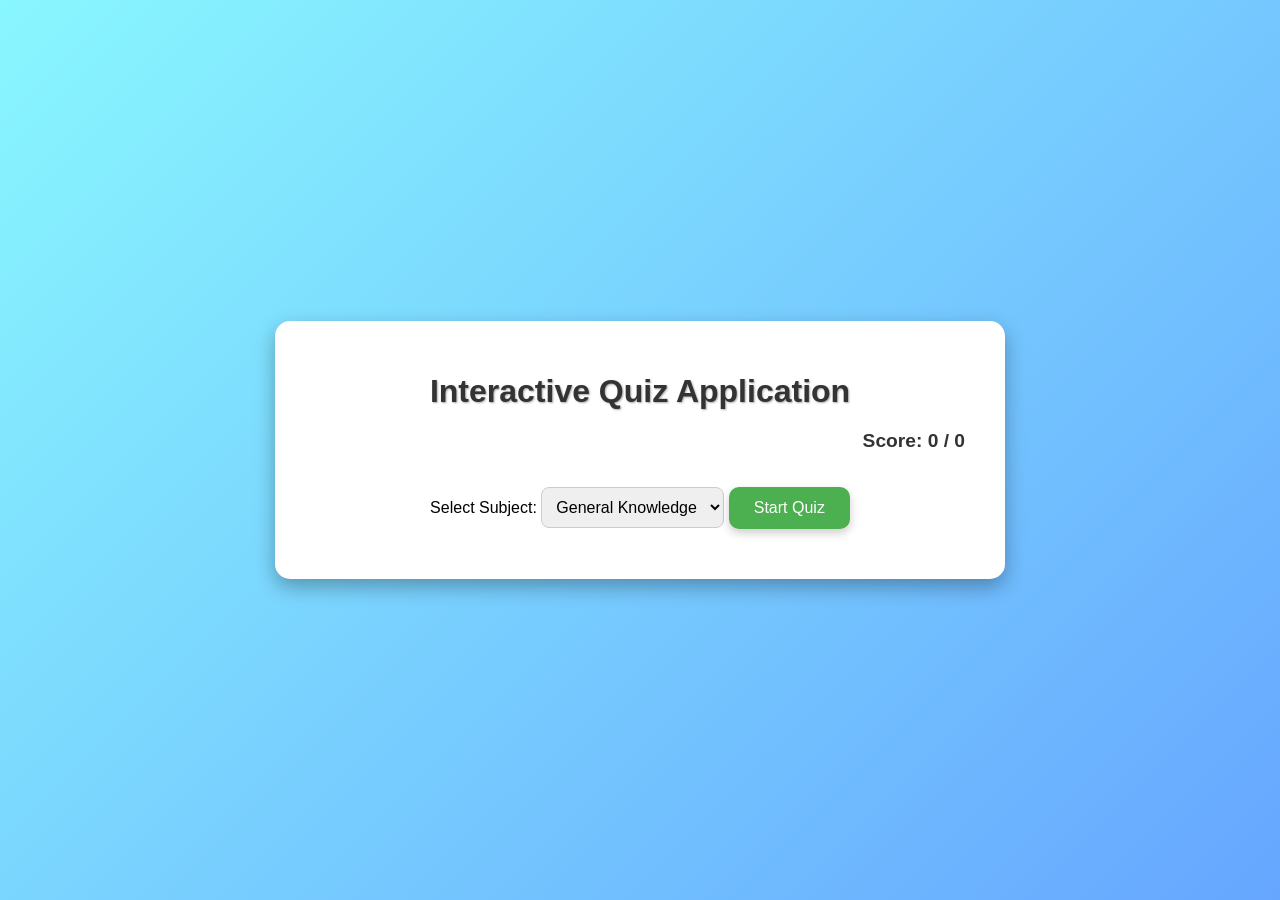
<file: html_project/index.html>
<!DOCTYPE html>
<html lang="en">
<head>
  <meta charset="UTF-8" />
  <meta name="viewport" content="width=device-width, initial-scale=1.0" />
  <title>Interactive Quiz Application</title>
  <link rel="stylesheet" href="style.css" />
</head>
<body>
  <div class="quiz-container">
    <h1>Interactive Quiz Application</h1>

    <!-- Score Display -->
    <div id="score-container">
      Score: <span id="score">0</span> / <span id="total">0</span>
    </div>

    <!-- Category Selection -->
    <div id="category-container">
      <label for="category">Select Subject:</label>
      <select id="category">
        <option value="general">General Knowledge</option>
        <option value="science">Science</option>
        <option value="math">Mathematics</option>
      </select>
      <button id="start-btn">Start Quiz</button>
    </div>

    <!-- Quiz Section -->
    <div id="quiz" style="display:none;">
      <div id="progress-bar-container">
        <div id="progress-bar"></div>
      </div>
      <div id="timer">Time Left: <span id="time">15</span>s</div>
      <div id="question-container">
        <div id="question"></div>
        <div id="options"></div>
      </div>
      <button id="next-btn" disabled>Next</button>
      <button id="restart-btn" style="display:none;">Restart Quiz</button>
      <div id="result"></div>
    </div>
  </div>

  <script src="script.js"></script>
</body>
</html>
</file>
<file: html_project/style.css>
body {
  font-family: "Arial", sans-serif;
  margin: 0;
  display: flex;
  justify-content: center;
  align-items: center;
  height: 100vh;
  background: linear-gradient(135deg, #89f7fe, #66a6ff);
  transition: background 0.5s;
}

.quiz-container {
  background-color: #fff;
  border-radius: 15px;
  box-shadow: 0 8px 20px rgba(0, 0, 0, 0.3);
  padding: 30px 40px;
  width: 90%;
  max-width: 650px;
  text-align: center;
}

h1 {
  margin-bottom: 20px;
  color: #333;
  text-shadow: 1px 1px 2px #aaa;
}

#score-container {
  font-size: 1.2rem;
  font-weight: bold;
  margin-bottom: 15px;
  color: #333;
  text-align: right;
}

#category-container {
  margin-bottom: 20px;
}

#category {
  padding: 10px;
  font-size: 1rem;
  border-radius: 8px;
  border: 1px solid #ccc;
}

#start-btn,
#next-btn,
#restart-btn {
  margin-top: 20px;
  padding: 12px 25px;
  font-size: 1rem;
  border: none;
  border-radius: 10px;
  background-color: #4caf50;
  color: white;
  cursor: pointer;
  box-shadow: 0 4px 10px rgba(0, 0, 0, 0.2);
  transition: all 0.3s;
}

#start-btn:hover,
#next-btn:hover,
#restart-btn:hover {
  background-color: #45a049;
  transform: translateY(-2px);
}

#question {
  font-size: 1.3rem;
  margin-bottom: 20px;
  min-height: 70px;
}

#options button {
  display: block;
  width: 100%;
  margin: 10px 0;
  padding: 14px;
  font-size: 1rem;
  border-radius: 10px;
  border: none;
  background-color: #f2f2f2;
  cursor: pointer;
  transition: all 0.3s;
  box-shadow: 0 4px 6px rgba(0, 0, 0, 0.1);
}

#options button:hover {
  background-color: #66a6ff;
  color: white;
  transform: scale(1.05);
}

#progress-bar-container {
  background-color: #ddd;
  width: 100%;
  height: 12px;
  border-radius: 6px;
  margin-bottom: 15px;
  overflow: hidden;
}

#progress-bar {
  height: 100%;
  width: 0%;
  background-color: #4caf50;
  border-radius: 6px;
  transition: width 0.3s;
}

#timer {
  font-weight: bold;
  margin-bottom: 15px;
  color: #333;
  font-size: 1.1rem;
}

#result {
  margin-top: 20px;
  font-size: 1.2rem;
  font-weight: bold;
}
</file>
